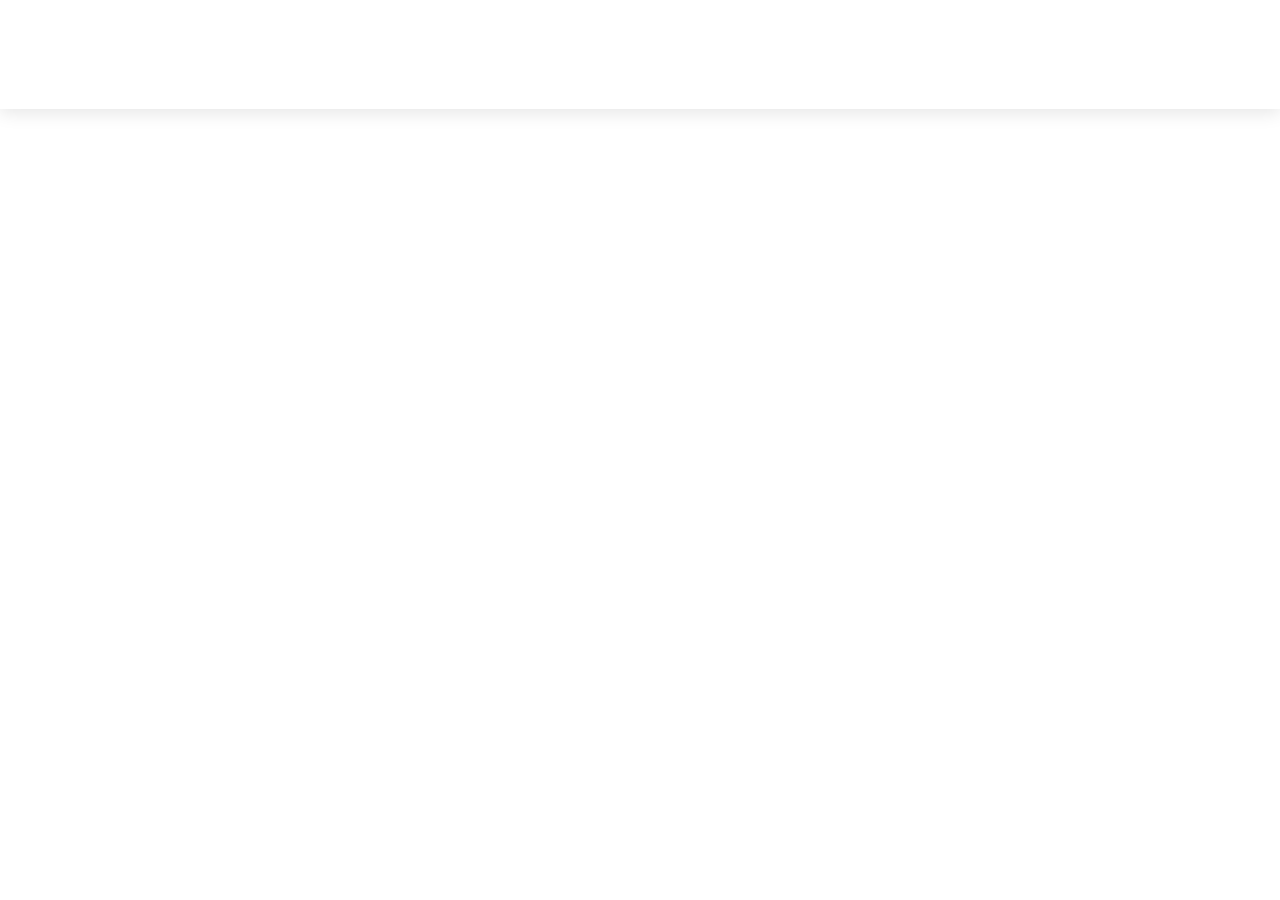
<file: index.html>
<!DOCTYPE html>
<html lang="pt">
<head>
    <meta charset="UTF-8">
    <meta http-equiv="X-UA-Compatible" content="IE=edge">
    <meta name="viewport" content="width=device-width, initial-scale=1.0">
    <link rel="icon" href="https://avatars.githubusercontent.com/u/131344770?v=4" type="image/jpg" style="border-radius: 10%;">
    <link href='https://unpkg.com/boxicons@2.1.4/css/boxicons.min.css' rel='stylesheet'>
    <link rel="stylesheet" href="intro.css">
    <title>Dev'Luk</title>

<!-- 
<script type='text/javascript' src='//pl23031707.profitablecpmrate.com/ab/c9/3f/abc93fb05a4a78374bb3172a1f232447.js'></script> -->

</head>
<body>
    <header class="container">
        <div class="page-header">
            <div class="logo">
                <a href="#">Dev'Luk</a>
            </div>
            <input type="checkbox" id="click">
            <label for="click" class="mainicon">
                <div class="menu">
                    <i class='bx bx-menu'></i>
                </div>
            </label>
            <ul>
                <li><a href="https://lukdev-nine.vercel.app" class="active" style="--navAni:1">Home</a></li>
                <li><a href="https://gamma.app/docs/Mr-Robot-754g7mqxwxus47c?mode=doc" style="--navAni:2">Blog</a></li>                     
                <li><a href="https://linktr.ee/mrrobot_t7" style="--navAni:4">Portfolio</a></li>
                <li><a href="https://wa.me/557192920032" style="--navAni:5">Contact</a></li>
                <li><a href="https://mrrobot071.github.io/filmes" style="--navAni:6">LukFlix</a></li>
                <li><a href="https://gleeful-bublanina-79d4c6.netlify.app/" style="--navAni:7">Jarvis</a></li>
                <li><a href="https://www.mediafire.com/file/59ftdm6ub3d0xsb/Spotify_P.apk/file" style="--navAni:8">Spotify</a></li>
              <li><a href="https://rev-hunter-ssh-ssl-ws.br.uptodown.com/android/download" style="--navAni:9">Net Grátis</a></li>
               <li><a href="https://d.apkpure.net/b/APK/com.wovy.entertainment?version=latest" style="--navAni:10">Netflix</a></li>
               <li><a href="https://d.apkpure.net/b/APK/com.tomatoanimes.app?version=latest" style="--navAni:11">Animes</a></li>
               <li><a href="https://honista.com/pt/download.html" style="--navAni:11">Insta Hk</a></li>
               <li><a href="https://www.mediafire.com/file/e44uq8gvk0aqsn0/Kof-2002-Magic-Plus-2-Apk-v1.1.2.apk/file" style="--navAni:11">Kof 2002</a></li>
            </ul>
            <label class="mode">
                <input type="checkbox" id="darkModeToggle">
                <i class='bx bxs-moon'></i>
            </label>
        </div>
    </header>
    <section class="container">
        <div class="main">
                        <div class="detail">
                <h3>Hi, It's Me</h3>
                <h1>I'm <span style="color:#FF0000;">Lucas Santos!</span></h1>
                <p> Bem-vindo(a) ao meu site principal! Aqui, você encontrará os principais projetos de Lucas (Luk), um desenvolvedor de software em formação. Atualmente, estou cursando Análise e Desenvolvimento de Sistemas (ADS) pela Universidade Salvador (Unifacs), além de oferecer diversos serviços e realizar vendas de produtos digitais. Acompanhe minhas redes sociais e descubra mais sobre minhas habilidades, que estou constantemente aprimorando e colocando em prática. Prepare-se para se surpreender!
<p/>
<br>
<p>Você encontrará os principais projetos no menu, canto superior direito, listras ao lado da lua (mobile).
<p/>
<br>
<p>
-> Qualquer dúvida, não hesite em perguntar ao meu assistente virtual - Jarvis (botão preto no canto inferior direito)
</p>
                <div class="social">
                    <a href="https://www.linkedin.com/in/lucas-nathan-760944229/" style="--socialAni:1"><i class='bx bxl-linkedin'></i></a>
                    <a href="https://www.instagram.com/k1evil/" style="--socialAni:2"><i class='bx bxl-instagram'></i></a>
                    <a href="https://github.com/Mrrobot071" style="--socialAni:3"><i class='bx bxl-github'></i></a>
                    <a href="https://www.facebook.com/lucas.coelho.7564129" style="--socialAni:4"><i class='bx bxl-facebook-circle'></i></a>
                </div>
            </div>
            <div class="img-sec">
                <div class="images">
                    <img src="f-1.png" alt="" class="img-w">
                </div>
            </div>
        </div>
    </section>

<script>
    const darkModeToggle = document.getElementById('darkModeToggle');
    const body = document.body;
    const isDarkMode = localStorage.getItem('darkMode') === 'enabled';
    if (isDarkMode) {
        body.classList.add('dark-mode');
        darkModeToggle.checked = true;
    }
    darkModeToggle.addEventListener('change', () => {
        if (darkModeToggle.checked) {
            body.classList.add('dark-mode');
            localStorage.setItem('darkMode', 'enabled');
        } else {
            body.classList.remove('dark-mode');
            localStorage.setItem('darkMode', 'disabled');
        }
    });
</script>
  <!-- Botão flutuante para abrir o chat -->
    <script>
        // Função para carregar o script do Botpress Web Chat
        function loadBotpressWebChat() {
            // Verifique se o script ainda não foi carregado
            if (!window.botpressWebChat) {
                const script = document.createElement('script');
                script.src = "https://cdn.botpress.cloud/webchat/v0/inject.js";
                script.async = true;
                script.onload = function () {
                    // Inicialize o Botpress Web Chat após o carregamento do script
                    window.botpressWebChat.init({
                        // Configurações do bot
                        "composerPlaceholder": "Escreva algo aqui",
                        "botConversationDescription": "Assistente de Cria",
                        "botId": "ac26bdc9-43dd-450b-9ba6-7d75cd6a61e9",
                        "hostUrl": "https://cdn.botpress.cloud/webchat/v0",
                        "messagingUrl": "https://messaging.botpress.cloud",
                        "clientId": "ac26bdc9-43dd-450b-9ba6-7d75cd6a61e9",
                        "lazySocket": true,
                        "botName": "Jarvis",
                        "avatarUrl": "https://avatars.githubusercontent.com/u/131344770?v=4",
                        "phoneNumber": "5571992920032",
                        "termsConditions": "Jarvis-bot.com.br",
                        "privacyPolicy": "Jarvis-bot.com.br",
                        "emailAddress": "lnssilvasherlock@gmail.com",
                        "website": "Jarvis-bot.com.br",
                        "stylesheet": " ",
                        "frontendVersion": "v0",
                        "useSessionStorage": true
                    });
                };
                document.body.appendChild(script);
            }
        }

        // Chame a função de carregamento do Botpress Web Chat automaticamente
        loadBotpressWebChat();
    </script>
</body>
</html>
</file>
<file: intro.css>
@import url('https://fonts.googleapis.com/css2?family=Poppins:wght@100;200;300;400;500;600;700;800&display=swap');
@import url('https://fonts.googleapis.com/css2?family=Outfit:wght@200;300;400;500;600;700;800&family=Roboto:wght@100;300;400&display=swap');

:root {
    --primary-color: #eb370e;
    --primary-dark: #1F252E;
}

* {
    margin: 0;
    padding: 0;
    scroll-behavior: smooth;
}

body {
    font-family: 'Outfit', sans-serif;

}
/* Genral */
.container {
    padding: 0 8.4rem;
}

.img-w {
    width: 100%;
}
/* Nav */
header {
    position: relative;
    box-shadow: 0 4px 17px rgba(0, 0, 0, .1);
    background: #fff;
    position: sticky;
    top: 0;
    z-index: 1;
}

.page-header {
    display: flex;
    justify-content: space-between;
    align-items: center;
    padding: 1rem 0;
}

.logo {
    font-size: 1.5rem;
    font-weight: 800;
    opacity: 0;
    animation: leftSideAni 1s ease forwards;
}

.logo a {
    color: #244D61;
    text-decoration: none;
}

ul {
    display: flex;
    gap: .6rem;
    list-style-type: none;
    background-color: transparent;
    overflow: hidden;
}

li a {
    display: inline-block;
    padding: .3rem 1rem;
    color: var(--nav-text);
    text-decoration: none;
    font-size: 1.05rem;
    font-weight: 600;
    letter-spacing: .7px;
    border-radius: 36px;
    line-height: 2;
    transition: .3s;
    opacity: 0;
    animation: navani .3s ease forwards;
    animation-delay: calc(.15s * var(--navAni));
}

li a.active,
li a:hover {
    color: var(--primary-color);
}

#click {
    display: none;
}

.menu {
    display: none;
}

/* Nav End */

/* Section 1 */
.mode i {
    font-size: 1.4rem;
    cursor: pointer;
    color: var(--primary-color);
    opacity: 0;
    animation: rightSideAni 1.5s ease forwards;
}

.main {
    display: grid;
    grid-template-columns: repeat(auto-fit, minmax(277px, 1fr));
    row-gap: 2rem;
    align-items: center;
}
.main h3 {
    font-size: 1.5rem;
    opacity: 0;
    animation: topSideAni 1s ease forwards;
}
.main h1 {
    font-size: 4rem;
    font-weight: 600;
    opacity: 0;
    animation: leftSideAni 1s ease forwards;
    animation-delay: 1s;
}

.main p {
    line-height: 1.7;
    font-size: 1.15rem;
    opacity: 0;
    animation: topSideAni 1.5s ease forwards;
}

.social {
    display: flex;
    flex-wrap: wrap;
    gap: 1.4rem;
    margin-top: 1.7rem;
}

.social a {
    display: grid;
    place-items: center;
    text-decoration: none;
    color: #244D61;
    font-size: 1.5rem;
    border: 1.6px solid #244D61;
    border-radius: 50%;
    padding: 0.39rem;
    text-align: center;
    opacity: 0;
    animation: SocialAni 1s ease forwards;
    animation-delay: calc(.2s * var(--socialAni));
}

.social a:hover {
    color: #fff;
    background-color: #244D61;
    box-shadow: 0 0 20px #244D61;
    transition: all .3s ease-in-out;
}
.images img {
    position: relative;
}

.images::before {
    content: "";
    position: absolute;
    width: 100%;
    height: calc(100% - 130px);
    left: 50%;
    bottom: 0;
    transform: translateX(-50%);
    border-radius: 6px;
}

.images::before {
    background: linear-gradient(145deg, #e2e8ec, #ffffff);
    box-shadow: 5px 5px 15px #D1D9E6, -5px -5px 15px #ffffff;
}

.images {
    width: 80%;
    margin-left: auto;
    position: relative;
    z-index: -1;
}
.images {
    opacity: 0;
    animation: imageAni 1s ease forwards;
    animation-delay: 1.5s;
}

/* Section 1 End */

/* Dark Mode */

.dark-mode {
    background-color: var(--primary-dark);
    color: #ffffff;
}

.mode input {
    display: none;
}

:is(.dark-mode) {
    .social a {
        color: var(--primary-color);
        border: 1.6px solid var(--primary-color);
    }

    .social a:hover {
        color: var(--primary-dark);
        background-color: var(--primary-color);
        box-shadow: 0 0 20px var(--primary-color);
    }

    .logo a {
        color: #fff;
    }

    .images::before {
        background: linear-gradient(145deg, #1f252e, #2e3239);
        box-shadow: 10px 10px 19px #1c1e22, -10px -10px 19px #1b1f27;
    }
}

.dark-mode header {
    box-shadow: 0 4px 17px rgb(80 80 80 / 31%);
    background: var(--primary-dark);
}

/* Animation */
@keyframes leftSideAni {
    0% {
        transform: translateX(-100px);
        opacity: 0;
    }
    100% {
        transform: translateX(0);
        opacity: 1;
    }
}
@keyframes navani {
    0% {
        transform: translateY(100px);
        opacity: 0;
    }
    100% {
        transform: translateY(0);
        opacity: 1;
    }
}
@keyframes rightSideAni {
    0% {
        transform: translateX(100px);
        opacity: 0;
    }
    100% {
        transform: translateX(0);
        opacity: 1;
    }
}
@keyframes topSideAni {
    0% {
        transform: translateY(-100px);
        opacity: 0;
    }
    100% {
        transform: translateY(0);
        opacity: 1;
    }
}
@keyframes SocialAni {
    0% {
        transform: translateY(100px);
        opacity: 0;
    }
    100% {
        transform: translateY(0);
        opacity: 1;
    }
}
@keyframes ImgAni {
    0% {
        transform: translateX(0);
    }
    50% {
        transform: translateX(-9px);
    }
    100% {
        transform: translateX(0);
    }
}
@keyframes imageAni {
    0% {
        opacity: 0;
        transform: scale(0);
    }
    100% {
        opacity: 1;
        transform: scale(1);
    }
}

@media screen and (max-width: 1024px) {
    .container {
        padding: 0 4.4rem;
    }
}

@media screen and (max-width: 768px) {
    .container {
        padding: 0 1.6rem;
    }
}

@media screen and (max-width:600px) {

    header {
        height: auto;
    }

    ul {
        background: #fff;
        width: 100%;
        height: 100vh;
        position: absolute;
        display: flex;
        flex-direction: column;
        text-align: center;
        top: 3.4rem;
        left: -100%;
        z-index: 111111;
    }

    .menu {
        display: block;
        font-size: 1.5rem;
        font-weight: bold;
        color: #244D61;
    }

    #click:checked~ul {
        left: 0%;
        transition: all 0.3s ease;
    }

    .dark-mode .menu {
        color: var(--primary-color);
    }

    .dark-mode ul {
        background: var(--primary-dark);
    }

    .mode {
        position: absolute;
        right: 4rem;
    }

    .images {
        width: 100%;
        margin: auto;
    }

    .main {
        margin-top: 2rem;
    }
}
</file>
